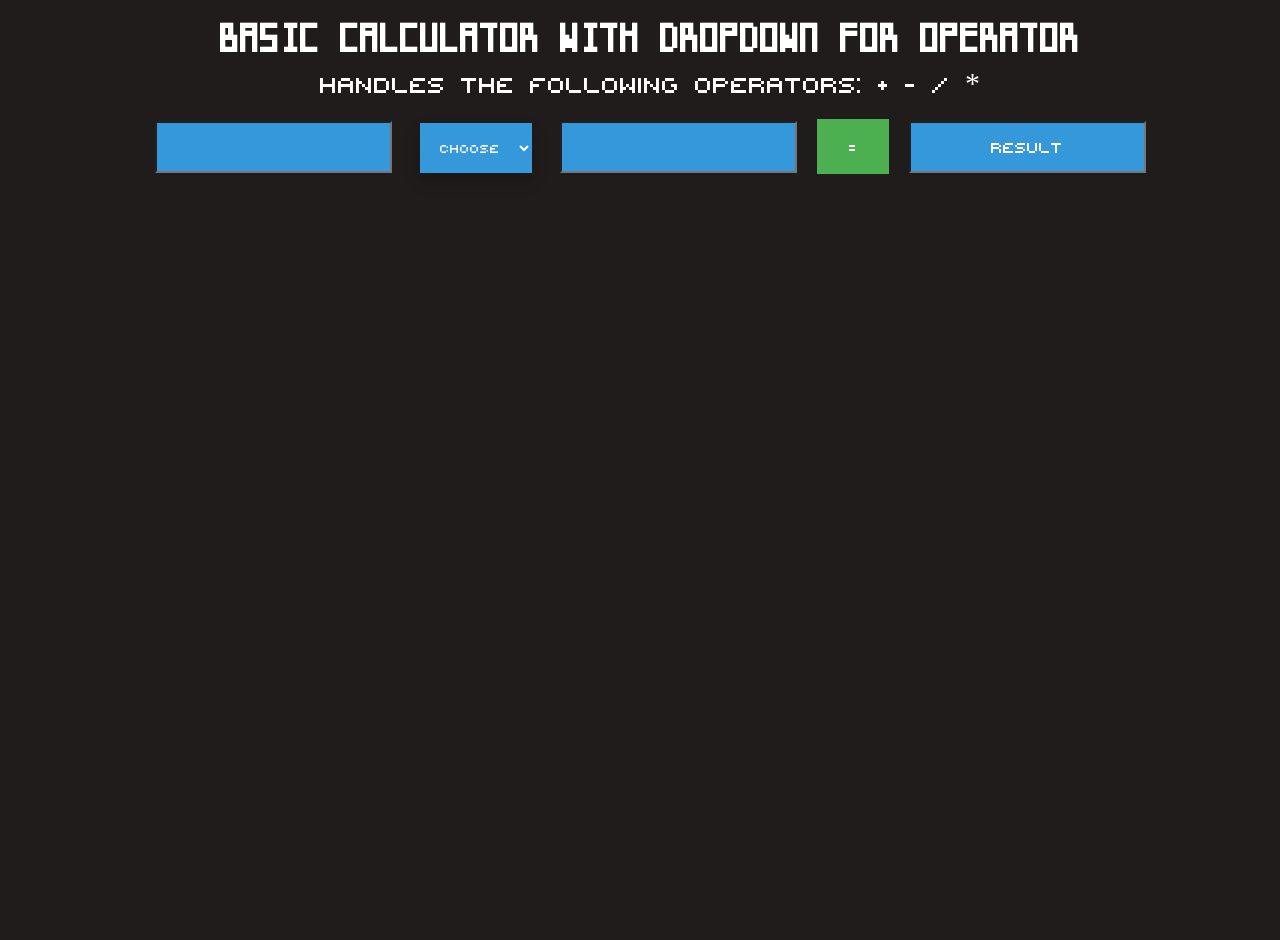
<file: simpleCalculatorDropdownJS-main/CALCULATOR/index.html>
<!DOCTYPE html>
<html>
  <body>
    <head>
      <meta charset="UTF-8" />
      <meta name="viewport" content="width=device-width, initial-scale=1.0" />
      <title>BASIC CALCULATOR</title>
      <link rel="stylesheet" href="./css/style.css" />
    </head>
    

    <!-------------+----------------+-------------+------------HTML-----------+--------------+-----------+-------------+----------+-->
    <h1>BASIC CALCULATOR WITH DROPDOWN FOR OPERATOR</h1>
    
    <p class="operatorsList">Handles the following operators: + - / *</p>    

    <input type="text" id="number1" name="name" required minlength="1" maxlength="9999">
    
    <select id="operatorDropdown">
      <option value="OPERATOR" selected="selected">Choose</option>
      <option value="+" >+</option>
      <option value="-" >-</option>
      <option value="*" >*</option>
      <option value="/" >/</option>
    </select>
    
    <input type="text" id="number2" name="name" required minlength="1" maxlength="9999">

    <button onclick="calculate(document.getElementById('operatorDropdown').value)" class="buttonResult">=</button>
    <!--<button onclick="calculate('*')" class="buttonResult">=</button>   -->

    <input type="text" id="resultText" name="resultText" value="RESULT"/>
    <!-------------+----------------+-------------+------------JAVASCRIPT-----------+--------------+-----------+-------------+----------+-->
    <script>
      function calculate(operator){
        var a,b;
        var selectDropdown = document.getElementById('operatorDropdown');
        var dropdownSelectedOperator = selectDropdown.options[selectDropdown.selectedIndex].value;
        console.log("dropdownSelectedOperator equals to:", dropdownSelectedOperator); // en
        a = document.getElementById("number1").value;
        b = document.getElementById("number2").value;
        var result = eval(a+operator+b);
        document.getElementById("resultText").value = result;
        return result;
      }
    </script>
</html>
</file>
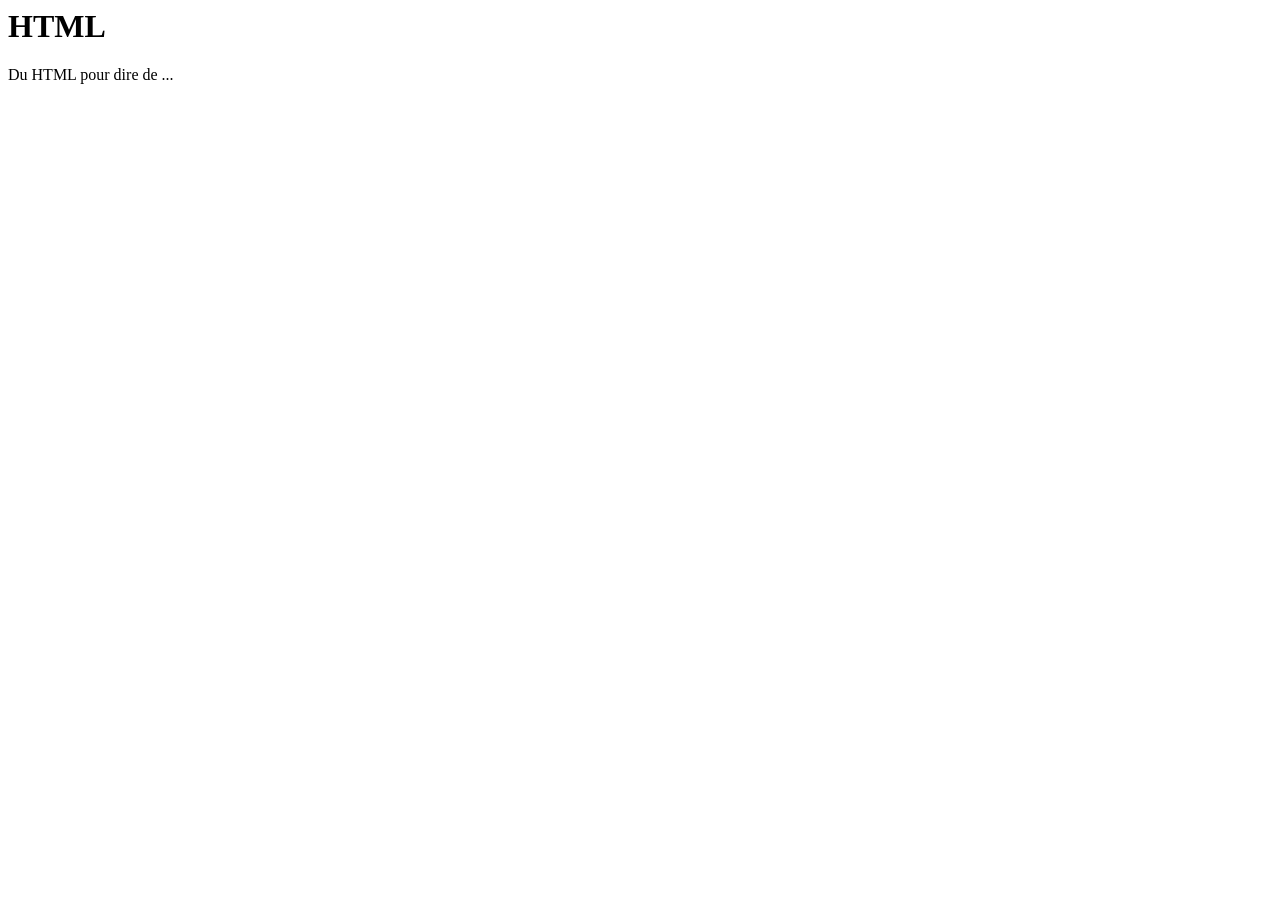
<file: XML/Web/javascript_prompt_echo.html>
<html>
	<head>
		<title>Javascript prompt 1</title>
		<meta name="description" content="User input in Javascript"/>
		<style type='text/css'>
		</style>
	</head>
	<body>
		<h1 id="titre_1">HTML</h1>
		<p>Du HTML pour dire de ...</p>
		
		<script type='text/javascript'>
			let user_input = prompt('Quel est ton nom ?', "I'm sure you have a name");
			if( user_input != '' ){
				alert('Ton nom est ' + user_input);
			}
		</script>
	</body>
</html>
</file>
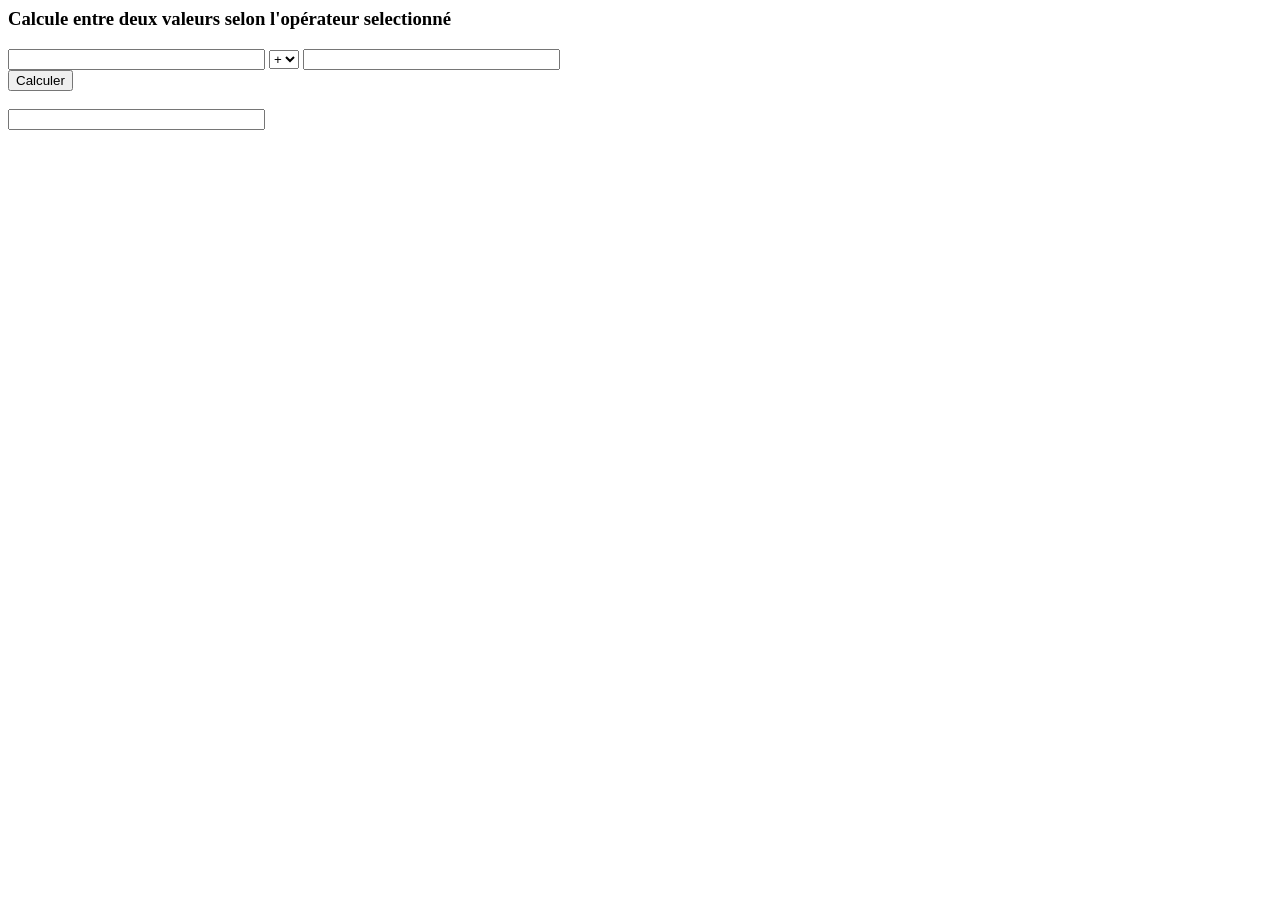
<file: XML/Web/operations_sur_deux_valeurs.html>
<html>
	<head>
		<script type='text/javascript'>
			function addition(){
				var op_1 = document.getElementById("operand_1").value;
				var op_2 = document.getElementById("operand_2").value;
				var e = document.getElementById("operator");
				var operator = e.value;
				//var e = document.getElementById("ddlViewBy");
				//var strUser = e.options[e.selectedIndex].text;
				
				var result;
				if(operator == "+"){
					result = parseInt(op_1) + parseInt(op_2);
				}
				else if(operator == "-"){
					result = parseInt(op_1) - parseInt(op_2);
				}
				else if(operator == "/"){
					result = parseInt(op_1) / parseInt(op_2);
				}
				else if(operator == "*"){
					result = parseInt(op_1) * parseInt(op_2);
				}
				
				document.getElementById("result").value = result;
			}
		</script>
	</head>
	<body>
		<h3>Calcule entre deux valeurs selon l'opérateur selectionné</h3>
		<form>
			<input type="text" id="operand_1"  value="" size="30">
			<select id="operator">
				<option value="+" selected="selected">+</option>
				<option value="-">-</option>
				<option value="/">/</option>
				<option value="*">*</option>
			</select>
			<input type="text" id="operand_2"  value="" size="30"><br>
			<input type="button" id="bouton" value="Calculer" size="30" onclick="addition()"><br><br>
			<input type="text" id="result"  size="30" value="">
		</form>
	</body>
</html>
</file>
<file: simpleCalculatorDropdownJS-main/CALCULATOR/css/style.css>
@font-face {
    font-family: "haxorville";
    src: url("../fonts/haxorville.ttf");
}

@font-face {
    font-family: "PIXY";
    src: url("../fonts/PIXY.otf");
}

body {
    width: 100%;
    height: 100vh;
    justify-content: center;
    align-items: center;
    background: rgb(32,28,28);
    overflow: hidden;
}

* {
    margin: 10px;
    padding: 0%;
    -webkit-box-sizing: border-box;
    box-sizing: border-box;
    font-family: "PIXY";
    color: #fff;
    text-align: center;
}

h1 {
    font-family: "haxorville";
}

.operatorsList{
    font-size: 30px;
}

.option, select{
    background-color: #3498DB;
    color: white;
    padding: 16px;
    font-size: 16px;
    border: none;
    display: inline-block;
    min-width: 70px;
    overflow: auto;
    box-shadow: 0px 8px 16px 0px rgba(0,0,0,0.2);
    text-decoration: none;
}

.option:hover, .option:focus {
    background-color: #2980B9;
}

input[type="text"]{
    background-color: #3498DB;
    color: white;
    padding: 10px 5px;
    line-height: 28px;
    font-size: 20px;
}

.buttonResult{
    background-color: #4CAF50; /* Green */
    border: none;
    color: white;
    padding: 16px 32px;
    text-align: center;
    text-decoration: none;
    display: inline-block;
    font-size: 20px;
    margin: 4px 2px;
    transition-duration: 0.4s;
    cursor: pointer;
  }
</file>
